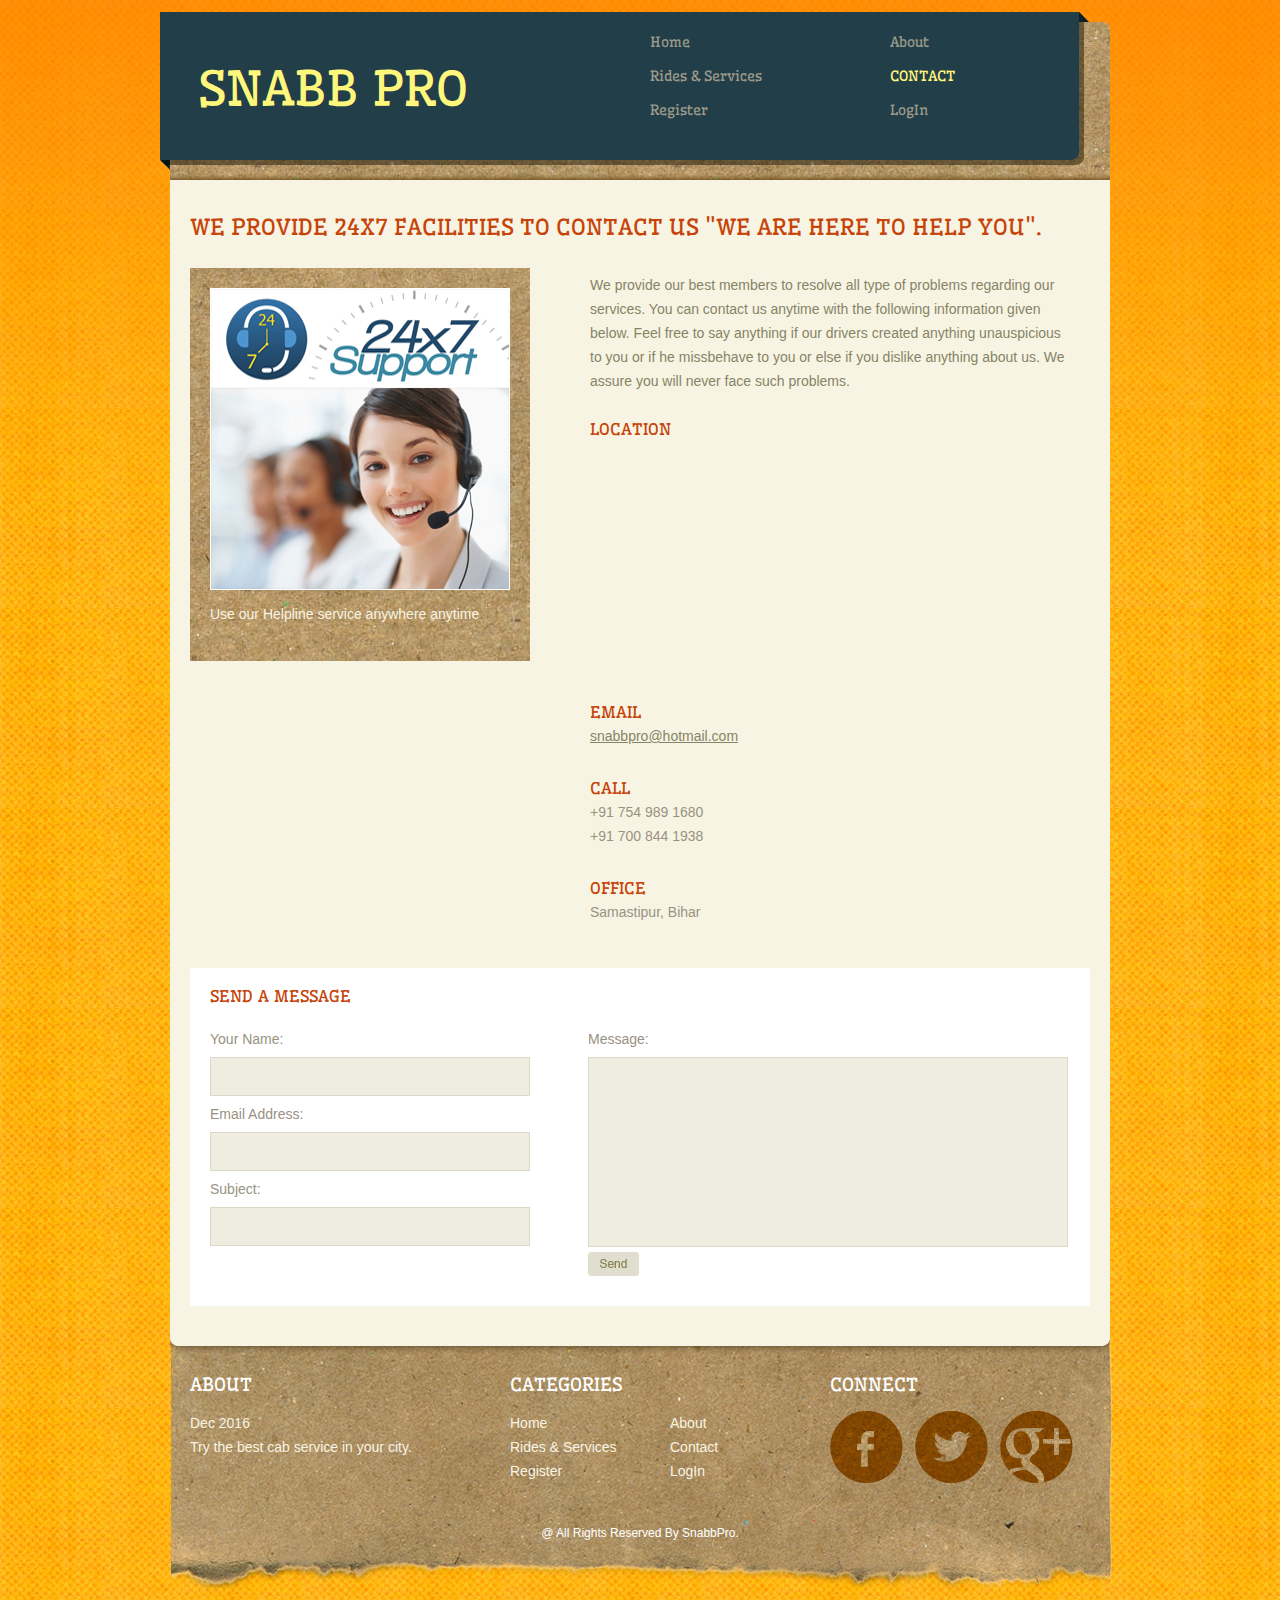
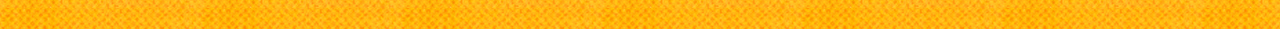
<file: contact.html>
<!DOCTYPE HTML>
<!-- Website Template by freewebsitetemplates.com -->
<html>
<head>
	<meta charset="UTF-8">
	<title>Contact SnabbPro</title>
	<link rel="stylesheet" href="css/style.css" type="text/css">
</head>
<body>
	<div id="background">
		<div id="page">
			<div id="header">
				<a href="index.html" class="logo">snabb pro</a>
				<ul>
					<li>
						<a href="index.html">home</a>
					</li>
					<li>
						<a href="about.html">about</a>
					</li>
					<li>
						<a href="rides.html">rides &amp; services</a>
					</li>
					<li class="selected">

						<a href="contact.html">contact</a>
					</li>
					<li>
						<a href="register.php">register</a>
					</li>
					<li>
						<a href="index1.php">logIn</a>
					</li>
				</ul>
			</div>
			<div id="body">
				<div id="contact">
					<h1 allignment="middle">We provide 24x7 facilities to contact us "We are here to Help you".</h1>
					<div>
						<div class="figure">
							<img src="images/24x71.png" alt="">
							<p>
								Use our Helpline service anywhere anytime
							</p>
						</div>
						<div class="section">
							<p>
								We provide our best members to resolve all type of problems regarding our services. You can contact us anytime with the following information given below. Feel free to say anything if our drivers created anything unauspicious to you or if he missbehave to you or else if you dislike anything about us. We assure you will never face such problems.
							</p>
							<ul>
								<li>
									<span>location</span> <br><iframe src="https://www.google.com/maps/embed?pb=!1m14!1m12!1m3!1d28721.91394911393!2d85.78363626847717!3d25.861602163164076!2m3!1f0!2f0!3f0!3m2!1i1024!2i768!4f13.1!5e0!3m2!1sen!2sin!4v1478983499163" width="500" height="200" frameborder="0" style="border:0" allowfullscreen></iframe>
								</li>
								<li>
									<span>Email</span> <a href="http://">snabbpro@hotmail.com</a>
								</li>
								<li>
									<span>call</span> +91 754 989 1680<br> +91 700 844 1938
								</li>
								<li>
									<span>office</span> Samastipur, Bihar
								</li>
							</ul>
						</div>
					</div>
					<form action="index1.php">
						<span>send a message</span>
						<div class="information">
							<label for="name">your name:</label>
							<input type="text" name="name" id="name" value="" required="">
							<label for="email">email address:</label>
							<input type="email" name="email" id="email" value="" required="">
							<label for="subject">subject:</label>
							<input type="text" name="subject" id="subject" required="">
						</div>
						<div>
							<label for="message">message:</label>
							<textarea name="message" id="message"></textarea>
							<input type="submit" name="send" id="send" value="" required="">
						</div>
					</form>
				</div>
			</div>
			<div id="footer">
				<div>
					<div>
						<h3>About</h3>
						<p>
							<a href="about.html"><span>Dec 2016</span> Try the best cab service in your city.</a>
						</p>
					</div>
					<div>
						<h3>categories</h3>
						<ul class="category">
							<li>
								<a href="index.html">home</a>
							</li>
							<li>
								<a href="about.html">about</a>
							</li>
							<li>
								<a href="rides.html">rides &amp; services</a>
							</li>
							<li>
								<a href="contact.html">contact</a>
							</li>
							<li>
								<a href="register.php">register</a>
							</li>
							<li>
								<a href="index1.php">logIn</a>
							</li>
						</ul>
					</div>
					<div>
						<h3>connect</h3>
						<ul class="connect">
							<li id="facebook">
								<a href="https://www.facebook.com/Snabbpro/">facebook</a>
							</li>
							<li id="twitter">
								<a href="#">twitter</a>
							</li>
							<li id="googleplus">
								<a href="https://plus.google.com/u/2/">googleplus</a>
							</li>
						</ul>
					</div>
				</div>
				<p>
					@ all rights reserved by snabbPro.
				</p>
			</div>
		</div>
	</div>
</body>
</html>
</file>
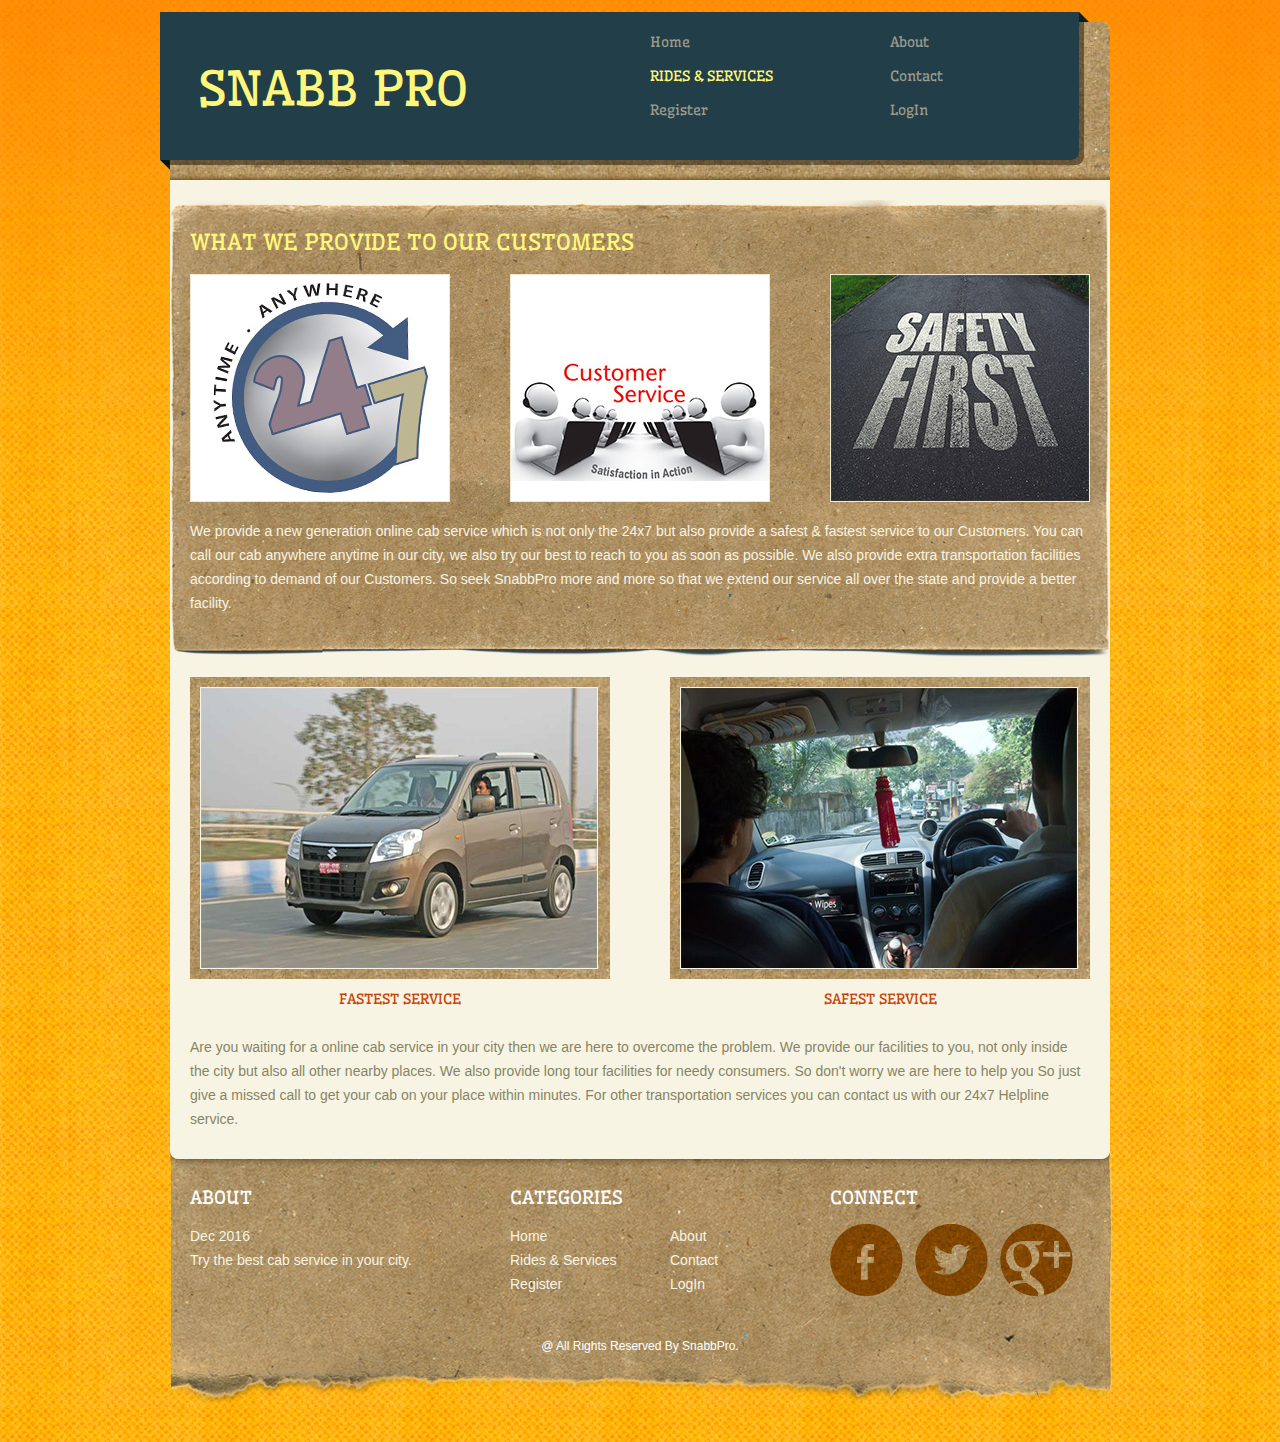
<file: rides.html>
<!DOCTYPE HTML>

<html>
<head>
	<meta charset="UTF-8">
	<title>Rides and Srvices</title>
	<link rel="stylesheet" href="css/style.css" type="text/css">
</head>
<body>
	<div id="background">
		<div id="page">
			<div id="header">
				<a href="index.html" class="logo">Snabb Pro</a>
				<ul>
					<li>
						<a href="index.html">home</a>
					</li>
					<li>
						<a href="about.html">about</a>
					</li>
					<li class="selected">
						<a href="rides.html">rides &amp; services</a>
					</li>
					<li>
						<a href="contact.html">contact</a>
					</li>
					<li>
						<a href="register.php">register</a>
					</li>
					<li>
						<a href="index1.php">logIn</a>
					</li>
				</ul>
			</div>
			<div id="body">
				<div id="content">
					<div class="section">
						<h2>What we provide to our Customers</h2>
						<ul>
							<li>
								<a href="#"><img src="images/aaa.jpg" alt=""></a>
							</li>
							<li>
								<a href="#"><img src="images/cs.jpg" alt=""></a>
							</li>
							<li>
								<a href="#"><img src="images/sf.jpg" alt=""></a>
							</li>
						</ul>
						<p>
							We provide a new generation online cab service which is not only the 24x7 but also provide a safest &amp; fastest service to our Customers. You can call our cab anywhere anytime in our city, we also try our best to reach to you as soon as possible. We also provide extra transportation facilities according to demand of our Customers. So seek SnabbPro more and more so that we extend our service all over the state and provide a better facility. 
						</p>
					</div>
					<div class="gallery">
						<ul>
							<li>
								<a href="#"><img src="images/rides1.jpg" alt=""></a> <span><a href="#">Fastest service</a></span>
							</li>
							<li>
								<a href="#"><img src="images/rides2.jpg" alt=""></a> <span><a href="#">Safest service</a></span>
							</li>
						</ul>
						<p>
							Are you waiting for a online cab service in your city then we are here to overcome the problem. We provide our facilities to you, not only inside the city but also all other nearby places. We also provide long tour facilities for needy consumers. So don't worry we are here to help you So just give a missed call to get your cab on your place within minutes. For other transportation services you can contact us with our 24x7 Helpline service.
						</p>
					</div>
				</div>
			</div>
			<div id="footer">
				<div>
					<div>
						<h3>About</h3>
						<p>
							<a href="about.html"><span>Dec 2016</span> Try the best cab service in your city.</a>
						</p>
					</div>
					<div>
						<h3>categories</h3>
						<ul class="category">
							<li>
								<a href="index.html">home</a>
							</li>
							<li>
								<a href="about.html">about</a>
							</li>
							<li>
								<a href="rides.html">rides &amp; services</a>
							</li>
							<li>
								<a href="contact.html">contact</a>
							</li>
							<li>
								<a href="register.php">register</a>
							</li>
							<li>
								<a href="index1.php">logIn</a>
							</li>
						</ul>
					</div>
					<div>
						<h3>connect</h3>
						<ul class="connect">
							<li id="facebook">
								<a href="https://www.facebook.com/Snabbpro/">facebook</a>
							</li>
							<li id="twitter">
								<a href="#">twitter</a>
							</li>
							<li id="googleplus">
								<a href="https://plus.google.com/u/2/">googleplus</a>
							</li>
						</ul>
					</div>
				</div>
				<p>
					@ all rights reserved by snabbPro.
				</p>
			</div>
		</div>
	</div>
</body>
</html>
</file>
<file: css/style.css>
/*Website Template by freewebsitetemplates.com*/
@font-face {
	font-family: 'Wellfleet-Regular';
	src: url('../fonts/Wellfleet-Regular.eot');
	src: url('../fonts/Wellfleet-Regular.woff') format('woff'), url('../fonts/Wellfleet-Regular.ttf') format('truetype'), url('../fonts/Wellfleet-Regular.svg') format('svg');
}
body {
	background: url(../images/bg-body.jpg) repeat;
	color: #868466;
	font-family: Arial, Helvetica, sans-serif;
	font-size: 14px;
	line-height: 1;
	margin: 0;
	min-width: 960px;
	padding: 0;
}
#background {
	background: url(../images/gradient.png) repeat-x top left;
	margin: 0;
	padding: 0;
}
#page {
	margin: 0 auto;
	padding: 0;
	width: 960px;
}
#header {
	background: url(../images/bg-header.png) no-repeat top center;
	height: 180px;
	margin: 0;
	overflow: hidden;
	padding: 0;
}
#header a.logo {
	color: #fff77c;
	display: block;
	float: left;
	font-family: 'Wellfleet-Regular';
	font-size: 48px;
	font-weight: normal;
	margin: 65px 20px 0 38px;
	padding: 0;
	text-decoration: none;
	text-transform: uppercase;
	width: 422px;
}
#header ul {
	float: right;
	margin: 0;
	padding: 25px 0 10px;
	width: 480px;
}
#header ul li {
	display: block;
	float: left;
	list-style: none;
	margin: 10px 0;
	padding: 0 40px 0 10px;
	width: 190px;
}
#header ul li a {
	color: #9b9a8b;
	display: block;
	font-family: 'Wellfleet-Regular';
	font-size: 14px;
	font-weight: normal;
	margin: 0;
	padding: 0;
	text-decoration: none;
	text-transform: capitalize;
}
#header ul li a:hover, #header ul li.selected a {
	color: #fff77c;
}
#header ul li.selected a {
	text-transform: uppercase;
}
#body {
	margin: 0;
	min-height: 750px;
	padding: 0;
}
#body #figure {
	background: url(../images/frame1.png) no-repeat top center;
	height: 457px;
	margin: 0 0 30px;
	overflow: hidden;
	padding: 0;
}
#body #figure img, #body #figure a {
	border: 0;
	display: block;
	float: left;
	margin: 0;
	padding: 0;
}
#body #section {
	margin: 0;
	padding: 0;
}
#body #section h1 {
	background: url(../images/bg-heading.png) no-repeat top left;
	color: #f8f4e3;
	font-family: 'Wellfleet-Regular';
	font-size: 24px;
	font-weight: normal;
	height: 62px;
	line-height: 53px;
	margin: 0;
	padding: 0 430px 0 20px;
	text-transform: uppercase;
}
#body #section > div {
	background: url(../images/bg-content.png) repeat-y top center;
	margin: 0;
	overflow: hidden;
	padding: 10px 0;
}
#body #section div .article {
	float: left;
	width: 640px;
}
#body #section div p {
	line-height: 24px;
	margin: 0;
	padding: 0;
}
#body #section div .article p {
	padding: 0 30px;
}
#body #section div p a {
	color: #868466;
	text-decoration: underline;
}
#body #section div p a:hover {
	color: #736229;
}
#body #section div .article ul {
	margin: 0;
	overflow: hidden;
	padding: 17px 0 0;
}
#body #section div .article ul li {
	display: block;
	float: left;
	list-style: none;
	margin: 0;
	padding: 0 30px;
	width: 260px;
}
#body #section div .article ul li > a {
	background: url(../images/frame3.jpg) no-repeat top center;
	display: block;
	padding: 10px;
}
#body #section div .article ul li > a img {
	border: 1px solid #f8f4e3;
	display: block;
}
#body #section div .article ul li > a:hover img {
	opacity: 0.8;
}
#body #section div .article ul li span {
	color: #c6440a;
	display: block;
	font-family: 'Wellfleet-Regular';
	font-size: 14px;
	font-weight: normal;
	margin: 0;
	padding: 13px 0;
	text-align: center;
	text-decoration: none;
	text-transform: uppercase;
}
#body #section div .aside {
	float: left;
	width: 320px;
}
#body #section div .aside div {
	margin: 0;
	padding: 0 30px 26px;
}
#body #section div .aside div:first-child {
	padding-bottom: 76px;
}
#body #section div .aside div h3 {
	color: #c6440a;
	font-family: 'Wellfleet-Regular';
	font-size: 14px;
	font-weight: normal;
	line-height: 24px;
	margin: 0;
	padding: 0;
	text-transform: uppercase;
}
#body #section div .aside ul, #body #section div .aside ul li {
	margin: 0;
	padding: 0;
}
#body #section div .aside ul li {
	background: url(../images/border-dashed.png) repeat-x top left;
	list-style: none;
	padding: 10px 0;
}
#body #section div .aside ul li:first-child {
	background: none;
	padding-top: 0;
}
#body #section div .aside div form {
	margin: 0;
	padding: 5px 0 0;
}
#body #section div .aside div form input {
	color: #ababab;
	border: 1px solid #e3ddc1;
	display: block;
	font-family: Arial, Helvetica, sans-serif;
	font-size: 12px;
	font-style: italic;
	height: 35px;
	line-height: 35px;
	margin: 0;
	padding: 0 10px;
	width: 238px;
}
#body #content, #body #blog, #body #contact {
	background: url(../images/bg-content.png) repeat-y top center;
	margin: 0;
	min-height: 750px;
	overflow: hidden;
	padding: 0;
}
#body #content {
	padding: 0 0 20px;
}
#body #content .section {
	background: url(../images/frame2.png) no-repeat top center;
	height: 403px;
	margin: 20px 0 0;
	padding: 27px 0;
}
#body #content .section h2 {
	color: #fff77c;
	font-family: 'Wellfleet-Regular';
	font-size: 22px;
	font-weight: normal;
	line-height: 30px;
	margin: 0;
	padding: 0 30px;
	text-transform: uppercase;
}
#body #content .section h3 {
	color: #fff77c;
	font-family: 'Wellfleet-Regular';
	font-size: 22px;
	font-weight: normal;
	line-height: 30px;
	margin: 0;
	padding: 0 30px;
	text-transform: uppercase;
}
#body #content .section ul {
	margin: 0;
	overflow: hidden;
	padding: 17px 0;
}
#body #content .section ul li {
	display: block;
	float: left;
	list-style: none;
	margin: 0 30px;
	padding: 0;
	width: 260px;
}
#body #content .section ul li > a {
	display: block;
}
#body #content .section ul li > a img {
	border: 1px solid #efe9d4;
	display: block;
}
#body #content .section ul li > a:hover {
	opacity: 0.8;
}
#body #content .section p {
	color: #f8f4e3;
	line-height: 24px;
	margin: 0;
	padding: 0 30px;
}
#body #content .section p a {
	color: #f8f4e3;
	text-decoration: underline;
}
#body #content .section p a:hover {
	color: #fff;
}
#body #content .gallery {
	margin: 0;
	overflow: hidden;
	padding: 20px 0 0;
}
#body #content .gallery ul {
	margin: 0;
	overflow: hidden;
	padding: 0 0 16px;
}
#body #content .gallery ul li {
	display: block;
	float: left;
	list-style: none;
	margin: 0;
	padding: 0 30px;
	width: 420px;
}
#body #content .gallery ul li > a {
	background: url(../images/frame3.jpg) repeat-x top left;
	display: block;
	margin: 0;
	padding: 10px;
}
#body #content .gallery ul li > a img {
	border: 1px solid #f8f4e3;
	display: block;
}
#body #content .gallery ul li > a:hover {
	opacity: 0.8;
}
#body #content .gallery ul li span {
	display: block;
	padding: 13px 0;
	text-align: center;
}
#body #content #article li span a {
	color: #c6440a;
	font-family: 'Wellfleet-Regular';
	font-size: 16px;
	font-weight: normal;
	text-decoration: none;
	text-transform: uppercase;
}
#body #content #article li .aman1 h4 a {
	padding-left: 4.5cm;
}
#body #content #article li .aman2 {
	padding-left: 5.2cm;
}
#body #content #article li > a img {
	align-content: center;
	padding-left: 2cm;
	display: block;
}
#body #content .gallery ul li span a {
	color: #c6440a;
	font-family: 'Wellfleet-Regular';
	font-size: 14px;
	font-weight: normal;
	text-decoration: none;
	text-transform: uppercase;
}
#body #content .gallery p {
	line-height: 24px;
	margin: 0;
	padding: 0 30px;
}
#body #content .gallery p a {
	color: #868466;
	text-decoration: underline;
}
#body #content .gallery p a:hover {
	color: #736229;
}
#body #content #article {
	float: left;
	margin: 0;
	padding: 24px 20px;
	width: 600px;
}
#body #content #article li {
	background: #fff;
	border-radius: 2px;
	list-style: none;
	margin: 0 0 17px;
	padding: 20px;
}
#body #content #article li h3 {
	color: #c6440a;
	font-family: 'Wellfleet-Regular';
	font-size: 24px;
	font-weight: normal;
	margin: 0;
	padding: 10px 0 5px;
	text-transform: uppercase;
}
#body #content #article li p {
	line-height: 24px;
	margin: 0;
	padding: 0;
}
#body #content #article li p b {
	display: block;
	padding: 0 0 23px;
}
#body #content #article li p a {
	color: #868466;
	text-decoration: underline;
}
#body #content #article li p a:hover {
	color: #746329;
}
#body #content #sidebar {
	float: left;
	margin: 0;
	padding: 58px 30px 0 10px;
	width: 280px;
}
#body #content #sidebar div {
	margin: 0;
	padding: 0;
}
#body #content #sidebar div h3 {
	color: #c6440a;
	font-family: 'Wellfleet-Regular';
	font-size: 16px;
	font-weight: normal;
	line-height: 24px;
	margin: 0;
	padding: 0;
	text-transform: uppercase;
}
#body #content #sidebar div p {
	line-height: 24px;
	margin: 0;
	padding: 0;
}
#body #content #sidebar div p a {
	color: #868466;
	text-decoration: underline;
}
#body #content #sidebar div p a:hover {
	color: #746329;
}
#body #content > h1, #body #contact > h1 {
	color: #c6440a;
	font-family: 'Wellfleet-Regular';
	font-size: 22px;
	font-weight: normal;
	line-height: 30px;
	margin: 0;
	padding: 32px 30px 16px;
	text-transform: uppercase;
}
#body #content .tickets {
	margin: 0;
	overflow: hidden;
	padding: 0;
}
#body #content .tickets li {
	list-style: none;
	margin: 0;
	padding: 0;
}
#body #content .tickets > li {
	background: #fff;
	display: block;
	float: left;
	height: 307px;
	margin: 0 25px 37px 25px;
	padding: 20px;
	width: 230px;
}
#body #content .tickets > li.last {
	background: none;
	padding: 0;
	width: 270px;
}
#body #content .tickets li h3 {
	color: #c6440a;
	font-family: 'Wellfleet-Regular';
	font-size: 14px;
	font-weight: normal;
	line-height: 24px;
	margin: 0;
	padding: 0;
	text-transform: uppercase;
}
#body #content .tickets li p {
	line-height: 24px;
	margin: 0;
	padding: 0;
}
#body #content .tickets li p a {
	color: #868466;
	text-decoration: underline;
}
#body #content .tickets li p a:hover {
	color: #736229;
}
#body #content .tickets ul {
	margin: 0;
	padding: 0;
}
#body #content .tickets ul li {
	display: block;
	overflow: hidden;
	padding: 30px 0 0;
}
#body #content .tickets ul li span {
	display: block;
	float: left;
	line-height: 24px;
	margin: 0;
	padding: 0;
	width: 82px;
}
#body #content .tickets ul li span:first-child {
	padding: 0 40px 0 0;
	width: 108px;
}
#body #blog > ul {
	float: left;
	margin: 0;
	padding: 12px 20px;
	width: 680px;
}
#body #blog > ul li {
	background: #fff;
	border-radius: 2px;
	list-style: none;
	margin: 0 0 12px;
	padding: 20px;
}
#body #blog > ul li span {
	display: block;
	line-height: 24px;
}
#body #blog > ul li span a {
	color: #868466;
	font-size: 12px;
	text-decoration: none;
	text-transform: capitalize;
}
#body #blog > ul li span a:hover {
	color: #736229;
}
#body #blog > ul li h3 {
	font-size: 14px;
	line-height: 24px;
	margin: 0;
	padding: 0;
}
#body #blog > ul li p {
	line-height: 24px;
	margin: 0;
	padding: 0;
}
#body #blog > ul li h3 a, #body #blog > ul li p a {
	color: #868466;
	font-size: 14px;
	text-decoration: underline;
}
#body #blog > ul li h3 a {
	text-decoration: none;
}
#body #blog > ul li h3 a:hover, #body #blog > ul li p a:hover {
	color: #736229;
}
#body #blog > ul li div {
	margin: 0;
	overflow: hidden;
	padding: 0;
}
#body #blog > ul li div > a {
	background: url(../images/frame3.jpg) repeat;
	display: block;
	margin: 7px 0 0;
	padding: 10px;
}
#body #blog > ul li div a.figure1 {
	float: left;
	margin-right: 20px;
}
#body #blog > ul li div a.figure2 {
	float: right;
	margin-left: 20px;
}
#body #blog > ul li div > a img {
	border: 1px solid #f8f4e3;
	display: block;
}
#body #blog > ul li div > a:hover img {
	opacity: 0.8;
}
#body #blog #sidebar {
	float: left;
	margin: 0;
	padding: 0 36px 0 10px;
	width: 194px;
}
#body #blog #sidebar div {
	margin: 0;
	padding: 35px 0 10px;
}
#body #blog #sidebar ul {
	margin: 0;
	padding: 0;
}
#body #blog #sidebar h3 {
	color: #c6440a;
	font-family: 'Wellfleet-Regular';
	font-size: 16px;
	font-weight: normal;
	margin: 0;
	padding: 0 0 6px;
	text-transform: uppercase;
}
#body #blog #sidebar ul li {
	list-style: none;
	line-height: 24px;
	margin: 0;
	padding: 0;
}
#body #blog #sidebar .recent ul li {
	background: url(../images/border-dashed.png) repeat-x top left;
	padding: 12px 0;
}
#body #blog #sidebar .recent ul li:first-child {
	background: none;
	padding-top: 0;
}
#body #blog #sidebar .archive ul li {
	background: url(../images/bullet.png) no-repeat 0 10px;
	padding: 0 0 0 20px;
}
#body #blog #sidebar ul li span {
	display: block;
	font-size: 12px;
	margin: 0;
	padding: 0;
}
#body #blog #sidebar ul li span a {
	text-transform: capitalize;
}
#body #blog #sidebar ul li a {
	color: #868466;
	text-decoration: none;
}
#body #blog #sidebar ul li a:hover {
	color: #736229;
	text-decoration: underline;
}
#body #contact {
	padding-bottom: 32px;
}
#body #contact > div {
	margin: 0;
	overflow: hidden;
	padding: 10px 10px 30px;
}
#body #contact div .figure {
	background: url(../images/frame3.jpg) repeat;
	float: left;
	margin: 0 20px;
	padding: 20px;
	width: 300px;
}
#body #contact div .figure img {
	border: 1px solid #fff;
	display: block;
}
#body #contact div p {
	line-height: 24px;
	margin: 0;
	padding: 0;
}
#body #contact div .figure p {
	color: #f8f4e3;
	padding: 12px 0 15px;
}
#body #contact div p a {
	color: #868466;
	text-decoration: underline;
}
#body #contact div p a:hover {
	color: #736229;
}
#body #contact div .figure p a {
	color: #f8f4e3;
}
#body #contact div .figure p a:hover {
	color: #fff;
}
#body #contact div .section {
	float: left;
	margin: 0 20px;
	padding: 5px 20px 0;
	width: 480px;
}
#body #contact div .section ul, #body #contact div .section ul li {
	margin: 0;
	padding: 0;
}
#body #contact div .section ul {
	padding: 10px 0 0;
}
#body #contact div .section ul li {
	color: #989282;
	line-height: 24px;
	list-style: none;
	margin: 0;
	padding: 14px 0;
}
#body #contact div .section ul li span {
	color: #c6440a;
	display: block;
	font-size: 16px;
	font-family: 'Wellfleet-Regular';
	font-weight: normal;
	line-height: 24px;
	margin: 0;
	padding: 0;
	text-transform: uppercase;
}
#body #contact div .section ul li a {
	color: #868466;
	text-decoration: underline;
}
#body #contact div .section ul li a:hover {
	color: #736229;
}
#body #contact form {
	background: #fff;
	border-radius: 2px;
	margin: 0 auto;
	overflow: hidden;
	padding: 20px 20px 30px;
	width: 860px;
}
#body #contact form span {
	clear: both;
	color: #c6440a;
	display: block;
	font-size: 16px;
	font-family: 'Wellfleet-Regular';
	font-weight: normal;
	margin: 0;
	padding: 0 0 17px;
	text-transform: uppercase;
}
#body #contact form div {
	float: left;
	margin: 0;
	padding: 0;
	width: 480px;
}
#body #contact form div.information {
	margin: 0 58px 0 0;
	width: 320px;
}
#body #contact form label {
	color: #989282;
	display: block;
	line-height: 36px;
	margin: 0;
	padding: 0;
	text-transform: capitalize;
}
#body #contact form input {
	background: #eeeddf;
	border: 1px solid #dbdac8;
	color: #999;
	display: block;
	height: 37px;
	line-height: 35px;
	margin: 0;
	padding: 0;
}
#body #contact form div.information input {
	font-size: 16px;
	padding: 0 5px;
	width: 308px;
}
#body #contact form textarea {
	background: #eeeddf;
	border: 1px solid #dbdac8;
	color: #999;
	display: block;
	font-size: 16px;
	height: 178px;
	margin: 0 0 5px;
	overflow: auto;
	padding: 5px;
	resize: none;
	width: 468px;
}
#body #contact form #send {
	background: url(../images/button.png) no-repeat 0 0;
	border: 0;
	cursor: pointer;
	height: 24px;
	margin: 0;
	padding: 0;
	width: 51px;
}
#body #contact form #send:hover {
	background: url(../images/button.png) no-repeat 0 -29px;
}
#footer {
	background: url(../images/bg-footer.png) no-repeat top center;
	height: 222px;
	margin: 0;
	padding: 38px 0 31px;
}
#footer div {
	margin: 0;
	overflow: hidden;
	padding: 0;
}
#footer > p {
	color: #fff;
	display: block;
	font-size: 12px;
	margin: 0;
	padding: 0;
	text-align: center;
	text-transform: capitalize;
}
#footer div div {
	float: left;
	padding: 0 0 44px;
	width: 320px;
}
#footer div div h3 {
	color: #fff;
	font-family: 'Wellfleet-Regular';
	font-size: 18px;
	font-weight: normal;
	margin: 0;
	padding: 0 30px 17px;
	text-transform: uppercase;
}
#footer div div p {
	color: #f8f4e3;
	line-height: 24px;
	margin: 0;
	padding: 0 30px;
}
#footer div div p span {
	display: block;
	text-transform: capitalize;
}
#footer div div p a {
	color: #f8f4e3;
	text-decoration: none;
}
#footer div div p a:hover {
	color: #fffac2;
	text-decoration: underline;
}
#footer div div ul {
	margin: 0;
	overflow: hidden;
	padding: 0;
}
#footer div div ul li {
	display: block;
	float: left;
	list-style: none;
	margin: 0;
	padding: 0;
}
#footer div div ul li a {
	text-decoration: none;
}
#footer div div ul.category li {
	margin: 0 10px 0 0;
	padding: 0 0 0 30px;
	line-height: 24px;
	width: 120px;
}
#footer div div ul.category li a {
	color: #f8f4e3;
	text-decoration: none;
	text-transform: capitalize;
}
#footer div div ul.category li a:hover {
	color: #fffac2;
	text-decoration: underline;
}
#footer div div ul.connect {
	padding: 0 0 0 30px;
}
#footer div div ul.connect li {
	margin: 0 12px 0 0;
	width: 73px;
}
#footer div div ul.connect li a {
	background: url(../images/icons.png) no-repeat;
	display: block;
	height: 72px;
	text-indent: -99999px;
	width: 73px;
}
#footer div div ul.connect #facebook a {
	background-position: 0 0;
}
#footer div div ul.connect #facebook a:hover {
	background-position: -78px 0;
}
#footer div div ul.connect #twitter a {
	background-position: 0 -82px;
}
#footer div div ul.connect #twitter a:hover {
	background-position: -78px -82px;
}
#footer div div ul.connect #googleplus a {
	background-position: 0 -164px;
}
#footer div div ul.connect #googleplus a:hover {
	background-position: -78px -164px;
}
.button2:hover {
    box-shadow: 0 12px 16px 0 rgba(0,0,0,0.24),0 17px 50px 0 rgba(0,0,0,0.19);
    background-color: #c6440a;
    color: #ffffff;
}
.button1 {
    background-color: #ffffff;
    border: none;
    color: #989282;
    padding: 7px 21px;
    text-align: center;
    text-decoration-color: #c6440a;
    text-decoration: none;
    display: inline-block;
    font-size: 16px;
    margin: 4px 2px;
    cursor: pointer;
    -webkit-transition-duration: 0.4s;
    transition-duration: 0.4s;
}
</file>
